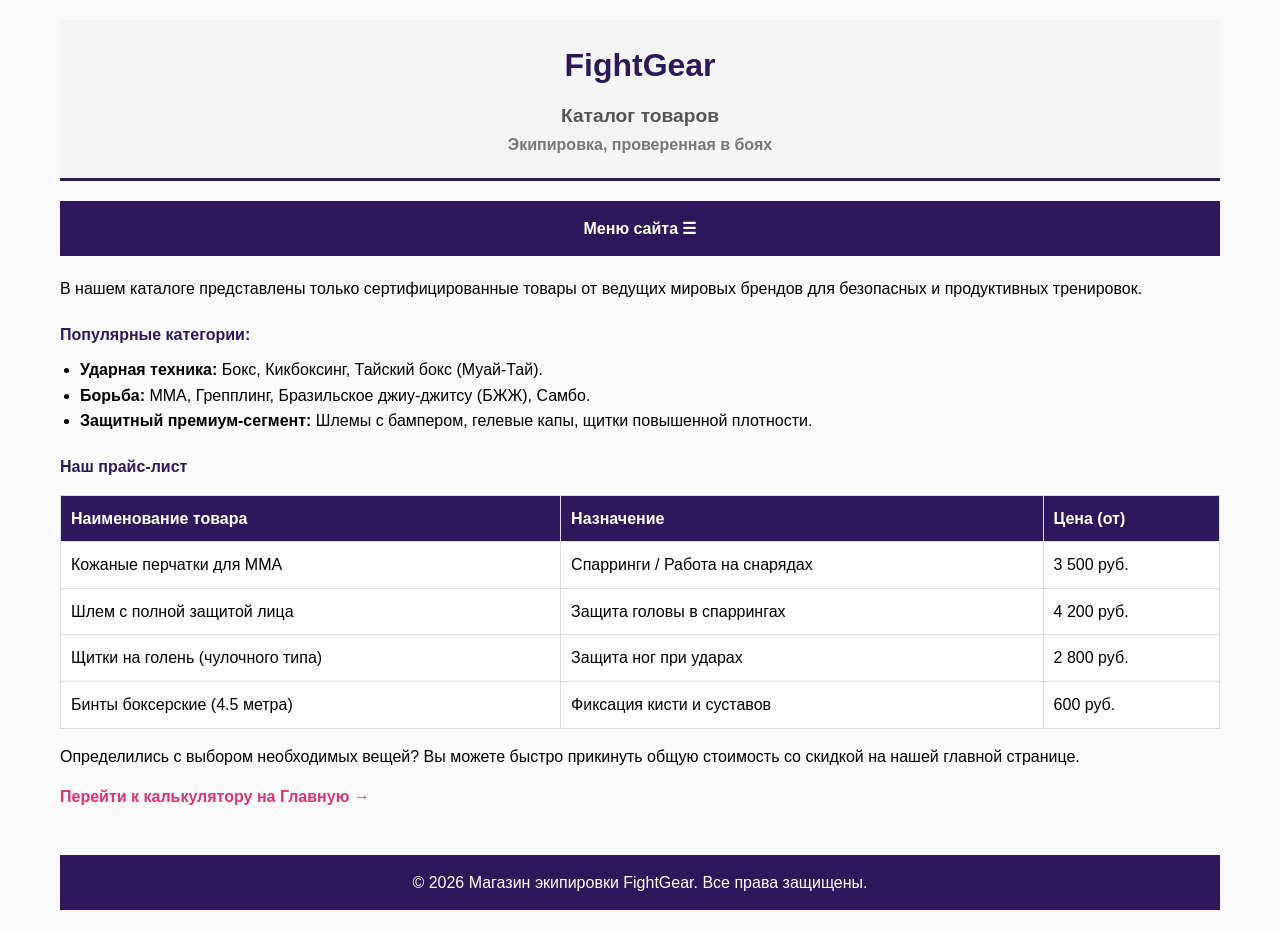
<file: catalog.html>
<!DOCTYPE html>
<html lang="ru">
<head>
    <meta charset="UTF-8">
    <meta name="viewport" content="width=device-width, initial-scale=1.0">
    <title>Каталог — FightGear</title>
    <link rel="stylesheet" href="style.css">
</head>
<body>
    <header>
        <h1>FightGear</h1>
        <h2>Каталог товаров</h2>
        <h3>Экипировка, проверенная в боях</h3>
    </header>
    
    <nav>
        <div class="menu-container">
            <span class="menu-title">Меню сайта ☰</span>
            <div class="dropdown-menu">
                <a href="index.html">Главная</a>
                <a href="catalog.html">Каталог товаров</a>
                <a href="contacts.html">Контакты</a>
            </div>
        </div>
    </nav>
    
    <main>
        <p>В нашем каталоге представлены только сертифицированные товары от ведущих мировых брендов для безопасных и продуктивных тренировок.</p>
        
        <h4>Популярные категории:</h4>
        <ul>
            <li><strong>Ударная техника:</strong> Бокс, Кикбоксинг, Тайский бокс (Муай-Тай).</li>
            <li><strong>Борьба:</strong> ММА, Грепплинг, Бразильское джиу-джитсу (БЖЖ), Самбо.</li>
            <li><strong>Защитный премиум-сегмент:</strong> Шлемы с бампером, гелевые капы, щитки повышенной плотности.</li>
        </ul>

        <h4>Наш прайс-лист</h4>
        <table>
            <tr>
                <th>Наименование товара</th>
                <th>Назначение</th>
                <th>Цена (от)</th>
            </tr>
            <tr>
                <td>Кожаные перчатки для ММА</td>
                <td>Спарринги / Работа на снарядах</td>
                <td>3 500 руб.</td>
            </tr>
            <tr>
                <td>Шлем с полной защитой лица</td>
                <td>Защита головы в спаррингах</td>
                <td>4 200 руб.</td>
            </tr>
            <tr>
                <td>Щитки на голень (чулочного типа)</td>
                <td>Защита ног при ударах</td>
                <td>2 800 руб.</td>
            </tr>
            <tr>
                <td>Бинты боксерские (4.5 метра)</td>
                <td>Фиксация кисти и суставов</td>
                <td>600 руб.</td>
            </tr>
        </table>

        <p>Определились с выбором необходимых вещей? Вы можете быстро прикинуть общую стоимость со скидкой на нашей главной странице.</p>
        <a href="index.html#calculator-section" class="promo-link">Перейти к калькулятору на Главную →</a>
    </main>
    
    <footer>
        © 2026 Магазин экипировки FightGear. Все права защищены.
    </footer>
</body>
</html>
</file>
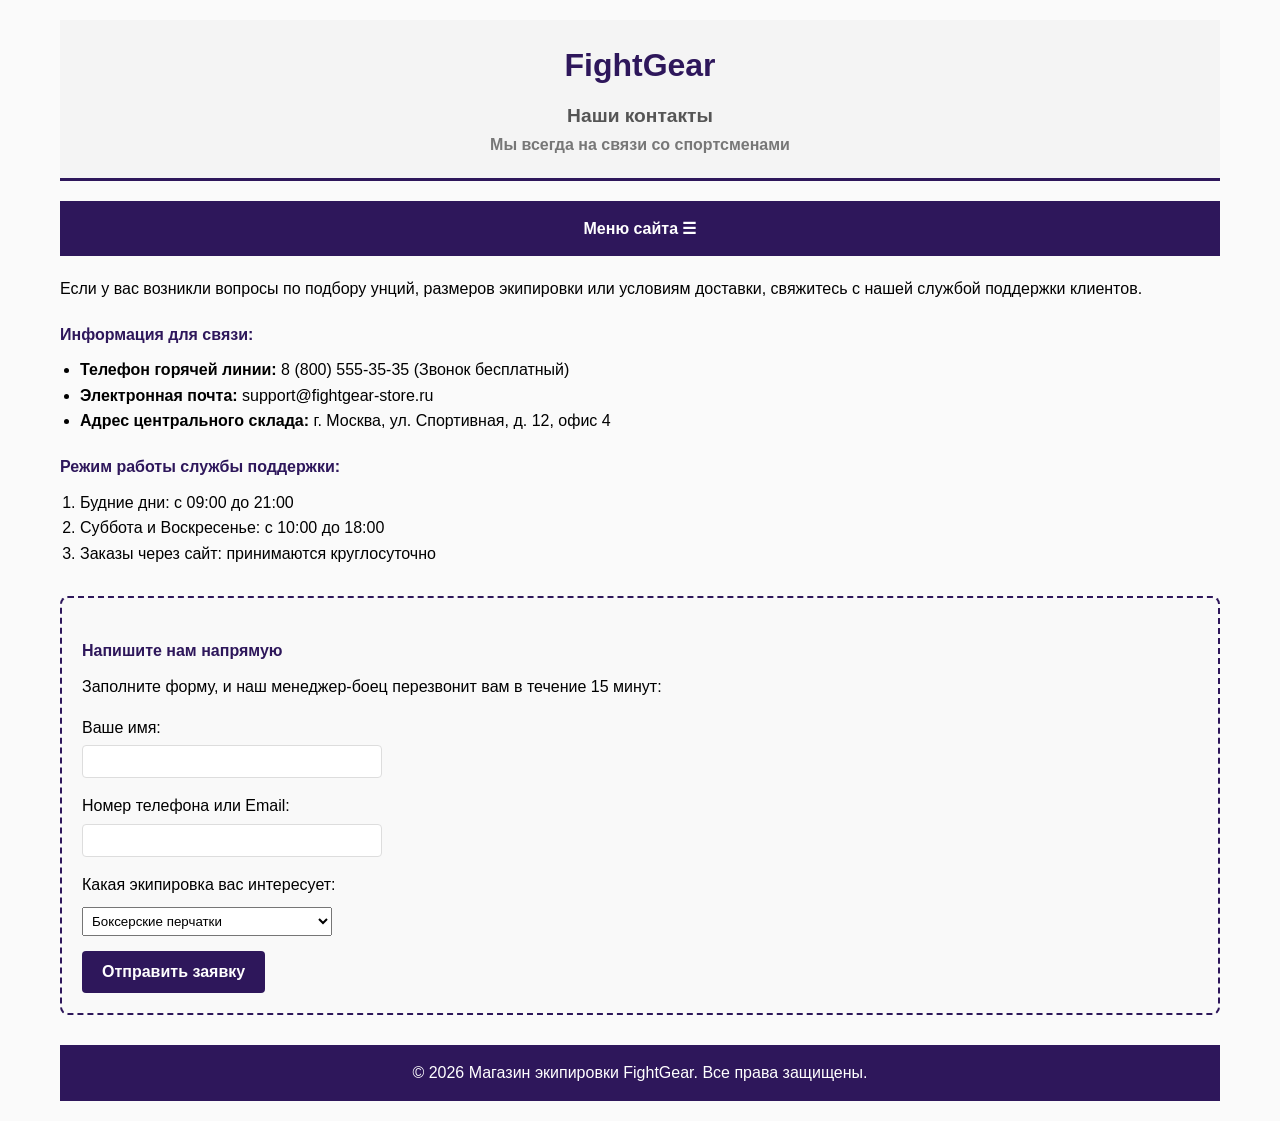
<file: contacts.html>
<!DOCTYPE html>
<html lang="ru">
<head>
    <meta charset="UTF-8">
    <meta name="viewport" content="width=device-width, initial-scale=1.0">
    <title>Контакты — FightGear</title>
    <link rel="stylesheet" href="style.css">
</head>
<body>
    <header>
        <h1>FightGear</h1>
        <h2>Наши контакты</h2>
        <h3>Мы всегда на связи со спортсменами</h3>
    </header>
    
    <nav>
        <div class="menu-container">
            <span class="menu-title">Меню сайта ☰</span>
            <div class="dropdown-menu">
                <a href="index.html">Главная</a>
                <a href="catalog.html">Каталог товаров</a>
                <a href="contacts.html">Контакты</a>
            </div>
        </div>
    </nav>
    
    <main>
        <p>Если у вас возникли вопросы по подбору унций, размеров экипировки или условиям доставки, свяжитесь с нашей службой поддержки клиентов.</p>
        
        <h4>Информация для связи:</h4>
        <ul>
            <li><strong>Телефон горячей линии:</strong> 8 (800) 555-35-35 (Звонок бесплатный)</li>
            <li><strong>Электронная почта:</strong> support@fightgear-store.ru</li>
            <li><strong>Адрес центрального склада:</strong> г. Москва, ул. Спортивная, д. 12, офис 4</li>
        </ul>

        <h4>Режим работы службы поддержки:</h4>
        <ol>
            <li>Будние дни: с 09:00 до 21:00</li>
            <li>Суббота и Воскресенье: с 10:00 до 18:00</li>
            <li>Заказы через сайт: принимаются круглосуточно</li>
        </ol>

        <!-- Простая статичная форма обратной связи, оформленная как калькулятор -->
        <section class="calc-box">
            <h4>Напишите нам напрямую</h4>
            <p>Заполните форму, и наш менеджер-боец перезвонит вам в течение 15 минут:</p>
            
            <form onsubmit="alert('Сообщение успешно отправлено!'); return false;">
                <div class="form-group">
                    <label style="margin-bottom: 5px;">Ваше имя:</label>
                    <input type="text" required style="padding: 8px; width: 100%; max-width: 300px; border: 1px solid #ddd; border-radius: 4px;">
                </div>
                <div class="form-group">
                    <label style="margin-bottom: 5px;">Номер телефона или Email:</label>
                    <input type="text" required style="padding: 8px; width: 100%; max-width: 300px; border: 1px solid #ddd; border-radius: 4px;">
                </div>
                <div class="form-group">
                    <label style="margin-bottom: 5px;">Какая экипировка вас интересует:</label>
                    <select>
                        <option>Боксерские перчатки</option>
                        <option>Защита шлемы/щитки</option>
                        <option>Другой вопрос</option>
                    </select>
                </div>
                
                <button type="submit" id="calcBtn">Отправить заявку</button>
            </form>
        </section>
    </main>
    
    <footer>
        © 2026 Магазин экипировки FightGear. Все права защищены.
    </footer>
</body>
</html>
</file>
<file: style.css>
/* --- СБРОС СТИЛЕЙ И БАЗОВЫЕ НАСТРОЙКИ --- */
* {
    margin: 0;
    padding: 0;
    box-sizing: border-box;
}
body {
    font-family: Arial, sans-serif;
    line-height: 1.6;
    max-width: 1200px;
    margin: 0 auto;
    padding: 20px;
    background-color: #fafafa;
}

/* --- ШАПКА САЙТА (HEADER) --- */
header {
    background-color: #f4f4f4;
    padding: 20px;
    margin-bottom: 20px;
    text-align: center;
    border-bottom: 3px solid #2e175b;
}
header h1 {
    margin-bottom: 10px;
    color: #2e175b;
}
header h2 {
    font-size: 1.2em;
    color: #555;
}
header h3 {
    font-size: 1em;
    color: #777;
}

/* --- НАВИГАЦИЯ И ВЫПАДАЮЩЕЕ МЕНЮ --- */
nav {
    background-color: #2e175b;
    color: white;
    padding: 15px;
    margin-bottom: 20px;
    text-align: center;
    position: relative;
}
.menu-container {
    display: inline-block;
    cursor: pointer;
    position: relative;
    padding-bottom: 15px; /* Создает невидимый мостик, чтобы меню не закрывалось при движении мыши */
    margin-bottom: -15px; /* Компенсирует отступ, чтобы навигация не растягивалась */
}
.menu-title {
    font-weight: bold;
}
.dropdown-menu {
    display: none;
    position: absolute;
    left: 50%;
    transform: translateX(-50%);
    background-color: #2e175b;
    width: 200px;
    box-shadow: 0px 8px 16px rgba(0,0,0,0.2);
    z-index: 10;
    top: 100%; /* Меню открывается ровно под заголовком без зазоров */
    border-radius: 0 0 5px 5px;
}
.dropdown-menu a {
    color: white;
    padding: 12px 16px;
    text-decoration: none;
    display: block;
    border-top: 1px solid #452583;
}
.dropdown-menu a:hover {
    background-color: #db3474;
}
/* Показываем меню при наведении мыши */
.menu-container:hover .dropdown-menu {
    display: block;
}

/* --- ОСНОВНОЙ КОНТЕНТ (MAIN) --- */
main {
    margin-bottom: 20px;
}
main p {
    margin-bottom: 15px;
}
main h4 {
    margin: 20px 0 10px 0;
    color: #2e175b;
}
ol, ul {
    margin-left: 20px;
    margin-bottom: 15px;
}

/* Ссылки */
a {
    color: #db3474;
    text-decoration: none;
}
a:hover {
    text-decoration: underline;
}
.promo-link {
    display: inline-block;
    margin-bottom: 15px;
    font-weight: bold;
}

/* Изображения */
img {
    display: block;
    margin: 15px 0;
    border: 1px solid #0b0005;
    max-width: 100%;
    height: auto;
}

/* Таблицы */
table {
    width: 100%;
    border-collapse: collapse;
    margin: 15px 0;
    background-color: white;
}
th {
    background-color: #2e175b;
    color: white;
    font-weight: bold;
}
th, td {
    border: 1px solid #ddd;
    padding: 10px;
    text-align: left;
}

/* --- СЕКЦИЯ КАЛЬКУЛЯТОРА С АНИМАЦИЯМИ --- */
.calc-box {
    background-color: #f9f9f9;
    padding: 20px;
    border: 2px dashed #2e175b;
    border-radius: 8px;
    margin-top: 30px;
    
    /* Плавное появление формы снизу вверх при загрузке страницы */
    animation: fadeInUp 0.8s ease-out forwards;
    opacity: 0; /* Изначально скрыта для анимации */
}

/* Ключевые кадры для появления формы */
@keyframes fadeInUp {
    from {
        opacity: 0;
        transform: translateY(20px); /* Смещение вниз */
    }
    to {
        opacity: 1;
        transform: translateY(0); /* Возврат на исходное место */
    }
}

.form-group {
    margin-bottom: 15px;
}
.form-group label {
    display: block;
    cursor: pointer;
    transition: color 0.2s ease;
}
/* Подсветка текста пунктов при наведении курсора */
.form-group label:hover {
    color: #db3474;
}
.form-group select {
    padding: 5px;
    margin-top: 5px;
    width: 100%;
    max-width: 250px;
}

/* Кнопка расчета с плавной анимацией смены цвета */
#calcBtn {
    background-color: #2e175b;
    color: white;
    padding: 12px 20px;
    border: none;
    border-radius: 4px;
    cursor: pointer;
    font-size: 1em;
    font-weight: bold;
    /* Плавный переход цвета фона за 0.4 секунды и легкое сжатие при клике */
    transition: background-color 0.4s ease, transform 0.2s ease; 
}
#calcBtn:hover {
    background-color: #db3474; /* Плавный переход из фиолетового в розовый */
}
#calcBtn:active {
    transform: scale(0.95); /* Легкий эффект нажатия при клике */
}

/* Блок результата */
.result-container {
    margin-top: 20px;
    padding: 10px;
    border-radius: 6px;
    font-size: 1.3em;
    font-weight: bold;
    color: #2e175b;
    display: inline-block;
    transition: all 0.3s ease;
}

/* Класс анимации, который будет добавляться через JavaScript в момент клика */
.flash-animation {
    animation: neonPulse 0.5s ease-out;
}

/* Эффект неонового пульса для цифр */
@keyframes neonPulse {
    0% {
        transform: scale(1);
        text-shadow: none;
    }
    50% {
        transform: scale(1.1); /* Легкое увеличение текста */
        text-shadow: 0 0 10px #db3474, 0 0 20px #2e175b; /* Вспышка свечения */
        color: #db3474;
    }
    100% {
        transform: scale(1);
        text-shadow: none;
    }
}

/* --- ПОДВАЛ (FOOTER) --- */
footer {
    background-color: #2e175b;
    color: white;
    padding: 15px;
    text-align: center;
    margin-top: 30px;
}
</file>
